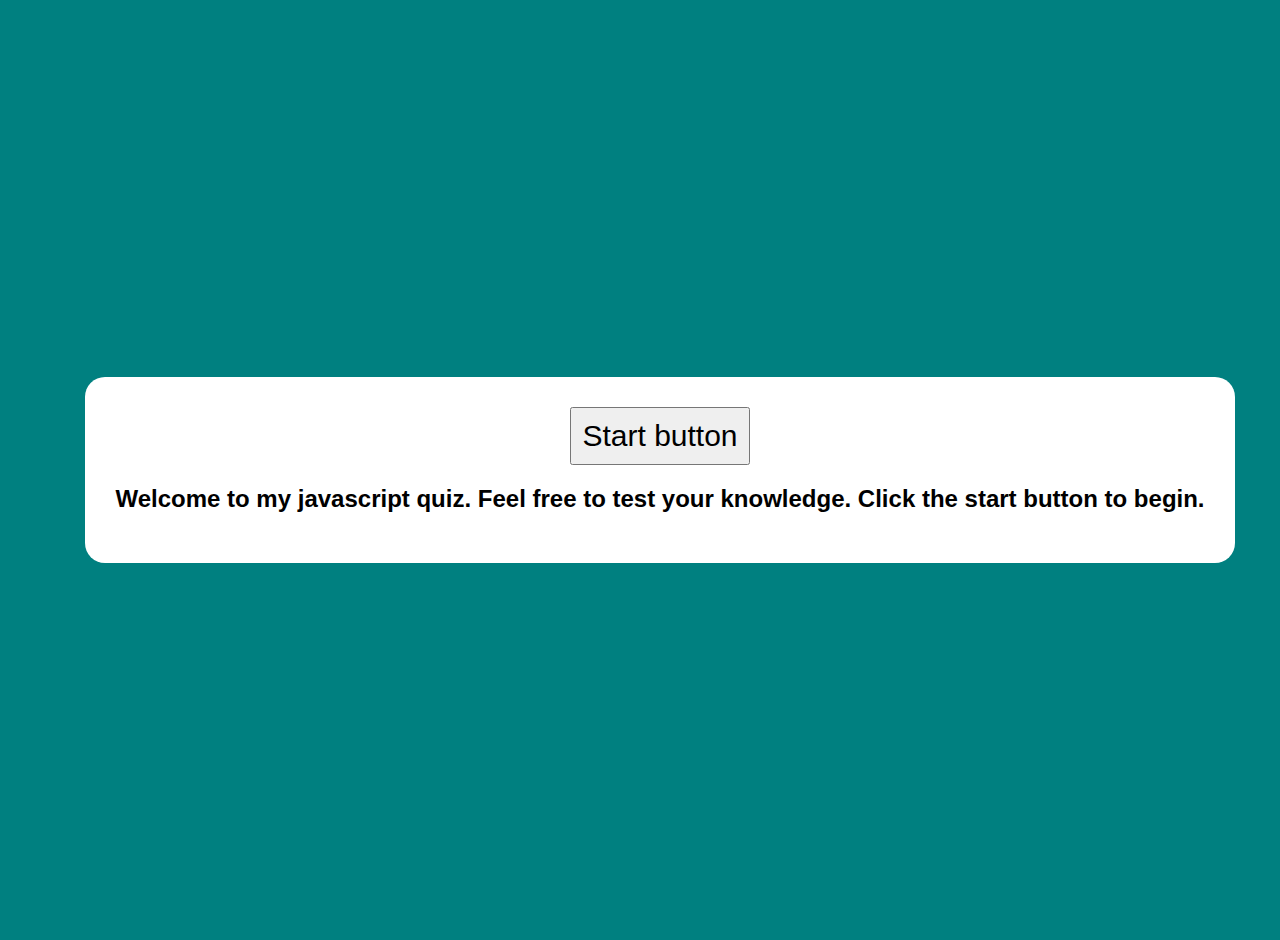
<file: index.html>
<!DOCTYPE html>
<html lang="en">
<head>
    <meta charset="UTF-8">
    <meta http-equiv="X-UA-Compatible" content="IE=edge">
    <meta name="viewport" content="width=device-width, initial-scale=1.0">
    <link rel="stylesheet" href="./assets/css/style.css">
    <title>Javascript quiz</title>
</head>
<body>
    <div class="container">
        <div id="intro">
        <button class="btn" id="start-btn">Start button</button>
        <h2>Welcome to my javascript quiz. Feel free to test your knowledge. Click the start button to begin.</h2>
        </div>

        <button class="btn" id="restart-btn">Restart</button>

        <div id="hide-quiz">
            <h1 id="timer">100</h1>            
            <h1 id="question">Question 1: sbidfbiuasnfuj</h1>
            <div class="options-all">
                <button class="btn" id="btn1">Answer option</button>
                <button class="btn" id="btn2">Answer option</button>
                <button class="btn" id="btn3">Answer option</button>
                <button class="btn" id="btn4">Answer option</button>
            </div>

            <h2 class="answer">Answer</h2>
        </div>

        <div id="highscore-board">
        <form id="username" action="./highscore.html">
            <label for="Uname">Username: </label><br>
            <input type="text" id="Uname" value="" placeholder="Type here"><br>
            <input type="submit" id="submitName" value="Submit" onclick="getUsername()">
        </form>
        <br>
        <span id="highscore-btn"><a href="./highscore.html" >Click to view your score</a></span>
        </div>
    </div>
    <script src="./assets/js/script.js"></script>
</body>
</html>
</file>
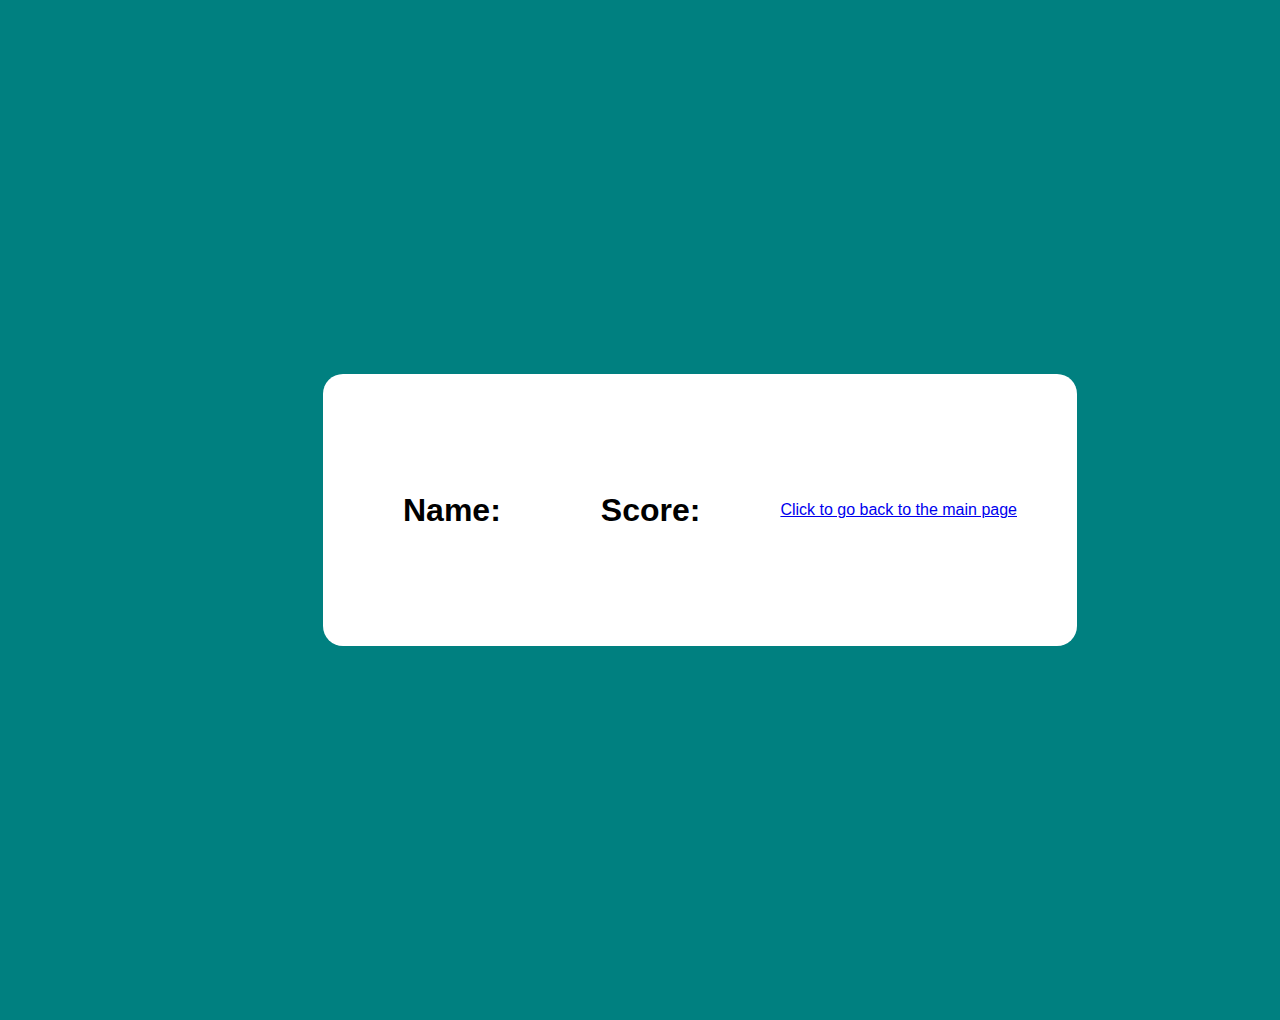
<file: highscore.html>
<!DOCTYPE html>
<html lang="en">
<head>
    <meta charset="UTF-8">
    <meta http-equiv="X-UA-Compatible" content="IE=edge">
    <meta name="viewport" content="width=device-width, initial-scale=1.0">
    <link rel="stylesheet" href="./assets/css/highscore.css">
    <title>Scoreboard</title>
</head>
<body>
    <div class="container">
        <ul id="name-ul">
            <h1>Name:</h1>
            <li class="name-li"></li>
        </ul>

        <ul id="high-ul">
            <h1>Score:</h1>
            <li class="high-li"></li>
        </ul>
        
        <span id="highscore-btn"><a href="./index.html" >Click to go back to the main page</a></span>
    <script src="./assets/js/highscore.js"></script>
</body>
</html>
</file>
<file: assets/css/style.css>
body {
    padding: 10px;
    margin: 10px;
    display: flex;
    justify-content: center;
    align-items: center;
    height: 100vh;
    width: 100vw;
    background-color: teal;
    font-family: sans-serif;
}

.container {
    background-color: white;
    padding: 30px;
    display: flex;
    align-items: center;
    justify-content: center;
    flex-direction: column;
    border-radius: 20px;
}

.btn {
    font-size: 30px;
}

/* #restart-btn {
    display: none;
} */

#hide-quiz {
    /* display: none; */
    display: flex;
    justify-content: center;
    align-items: center;
    flex-direction: column;
}

.answer {
    /* display: none; */
    font-family: 'Courier New', Courier, monospace;
    color: grey;
}

.btn {
    display: block;
    padding: 10px;
}

#intro {
    display: flex;
    justify-content: center;
    align-items: center;
    flex-direction: column;
}

#highscore-board {
    display: flex;
    justify-content: center;
    align-items: center;
    background-color: white;
}

.options-all {
    display: flex;
    justify-content: center;
    flex-direction: column;
}
</file>
<file: assets/css/highscore.css>
body {
    padding: 50px;
    margin: 10px;
    display: flex;
    justify-content: center;
    align-items: center;
    height: 100vh;
    width: 100vw;
    background-color: teal;
    font-family: sans-serif;
}

.container {
    background-color: white;
    padding: 30px;
    display: flex;
    align-items: center;
    justify-content: center;
    flex-direction: row;
    border-radius: 20px;
}

#high-ul {
    display: flex;
    flex-direction: column;
    padding: 50px;
}

.high-li {
    list-style-type: none;
}

#name-ul {
    padding: 50px;
}

.name-li {
    list-style-type: none;
}

#highscore-btn {
    padding: 30px;
}
</file>
